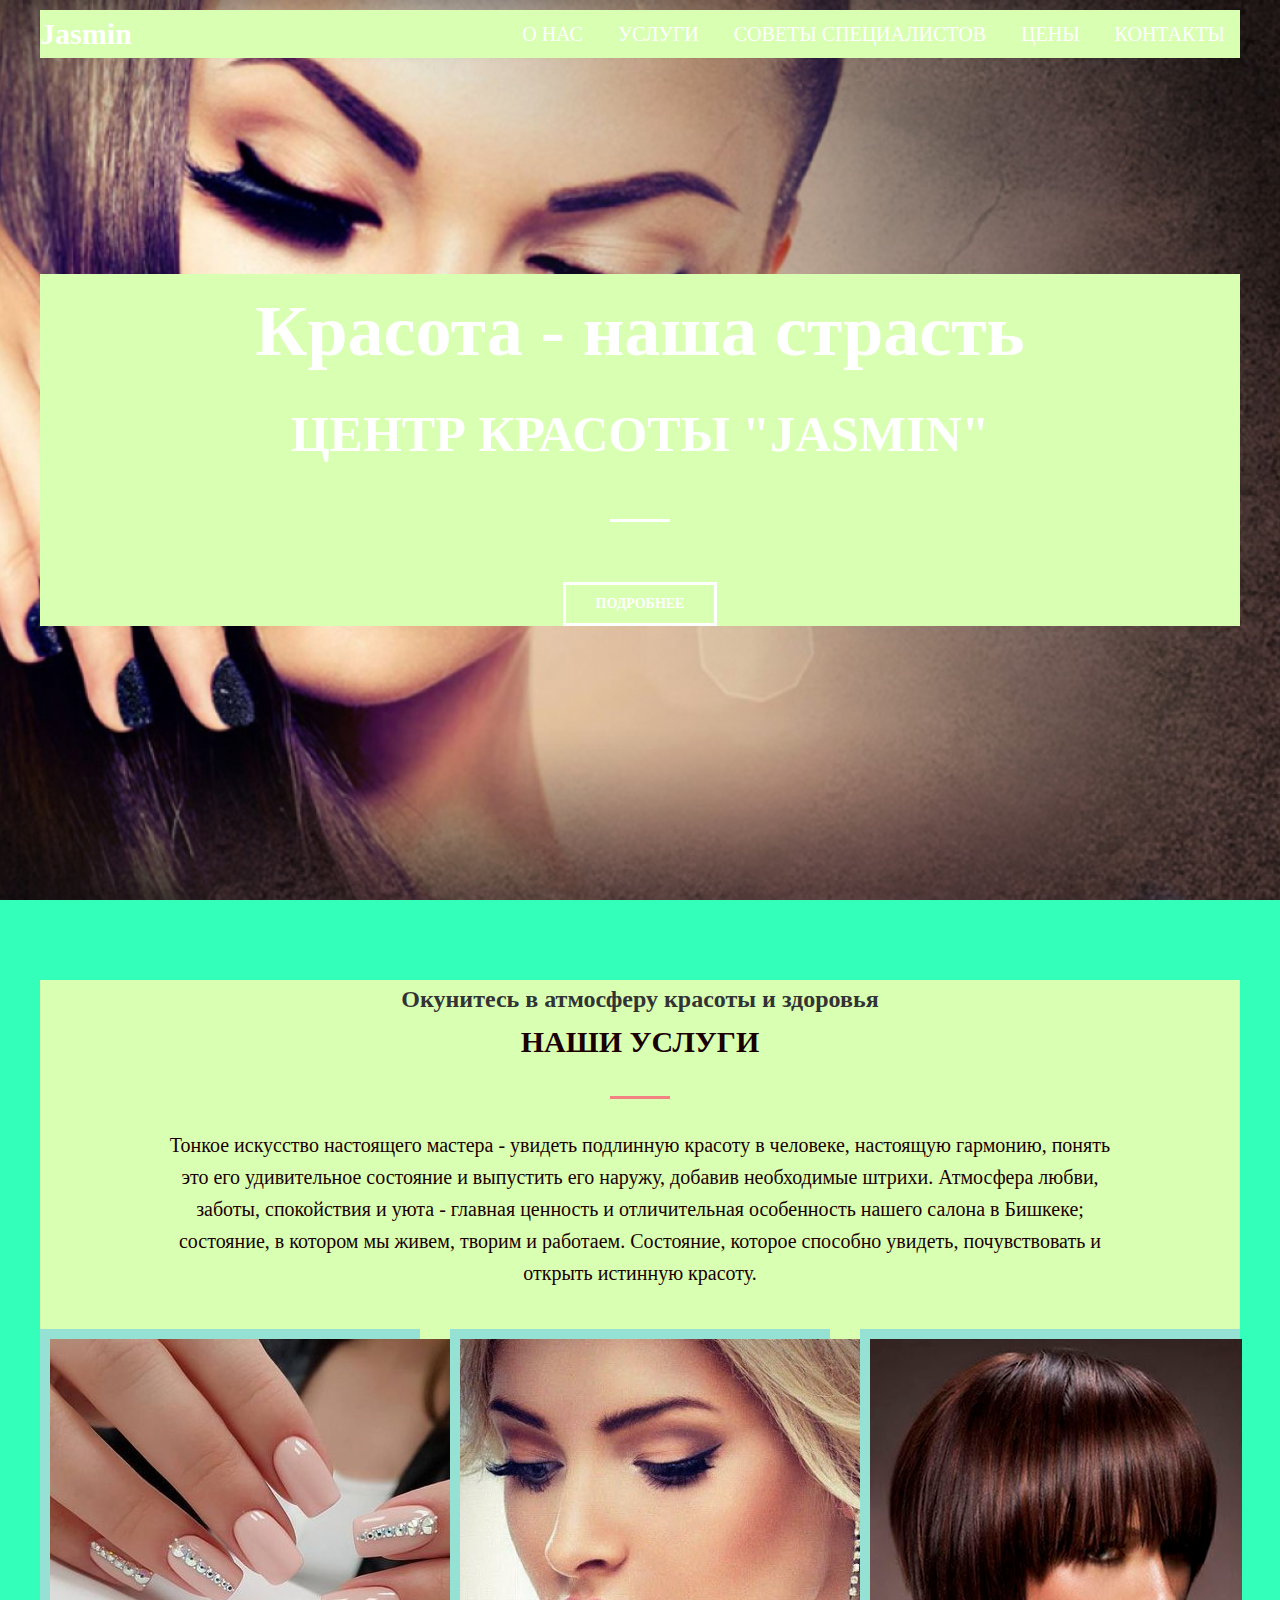
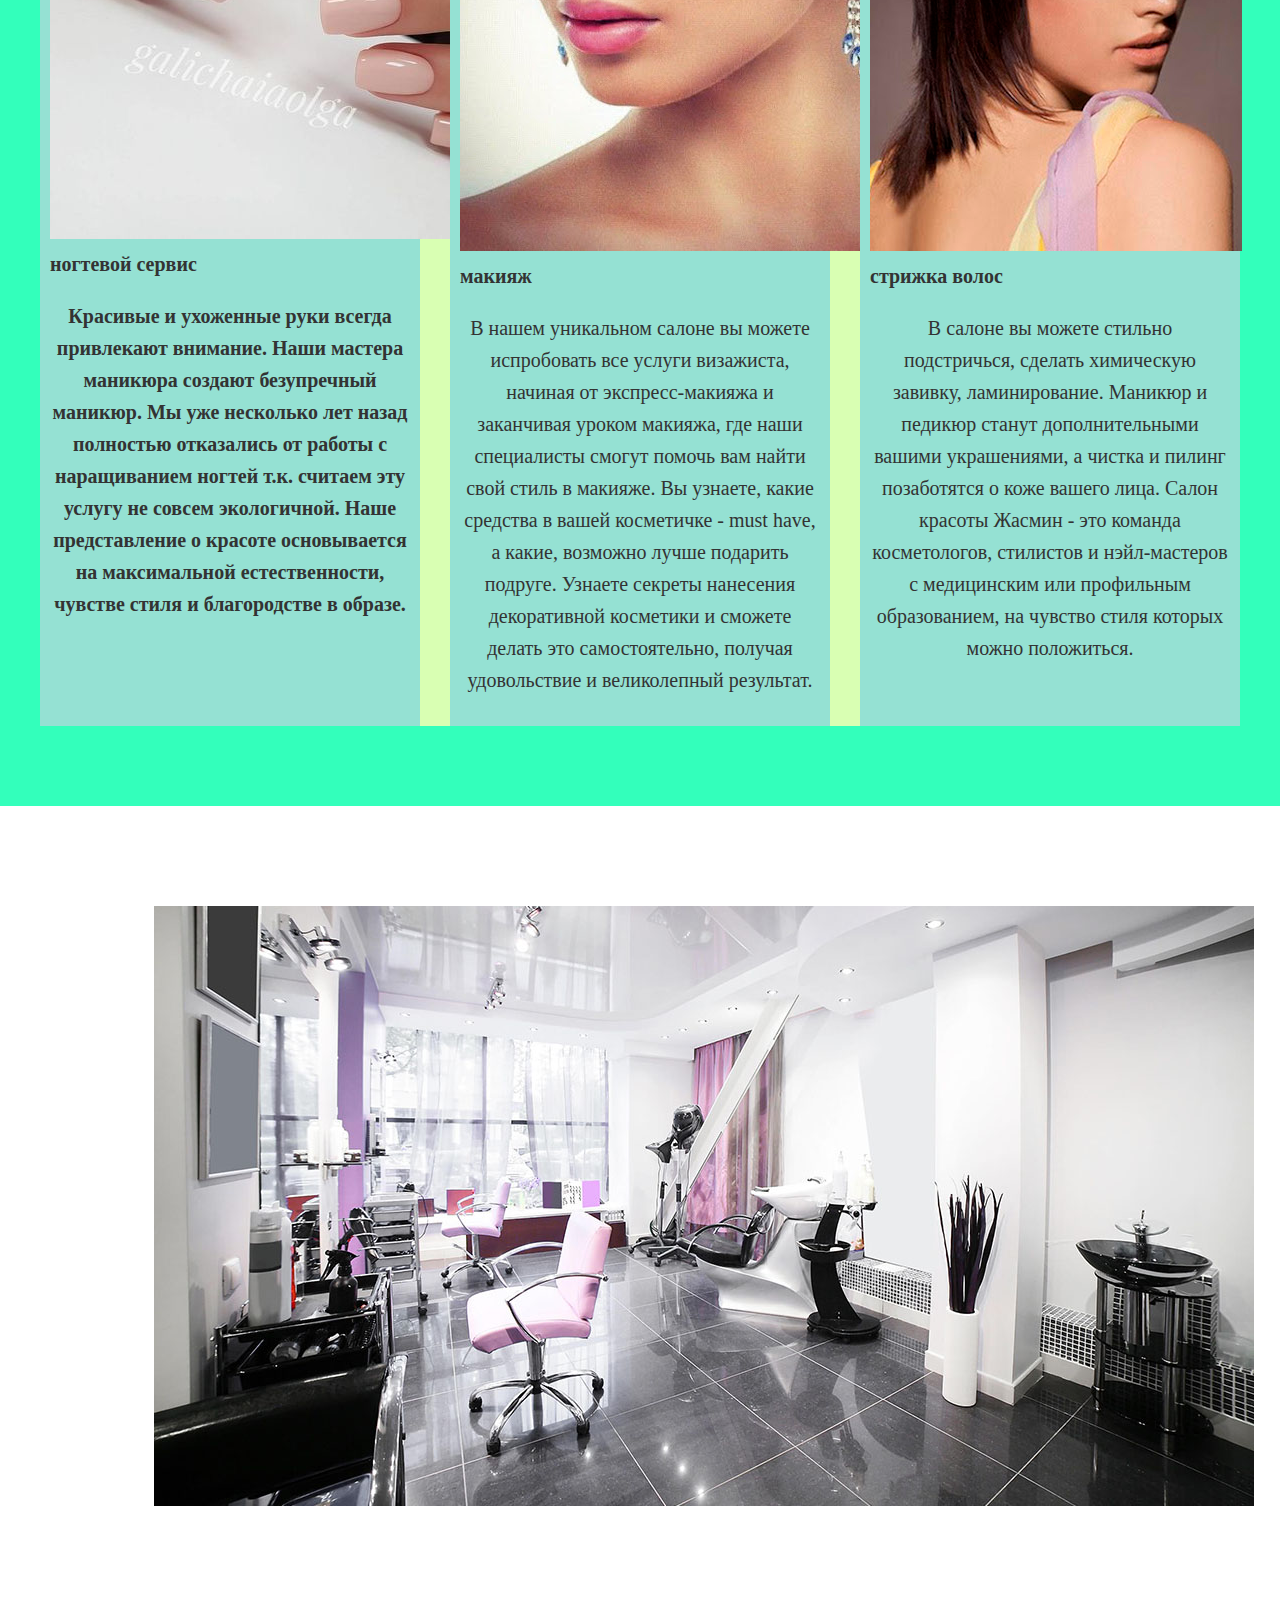
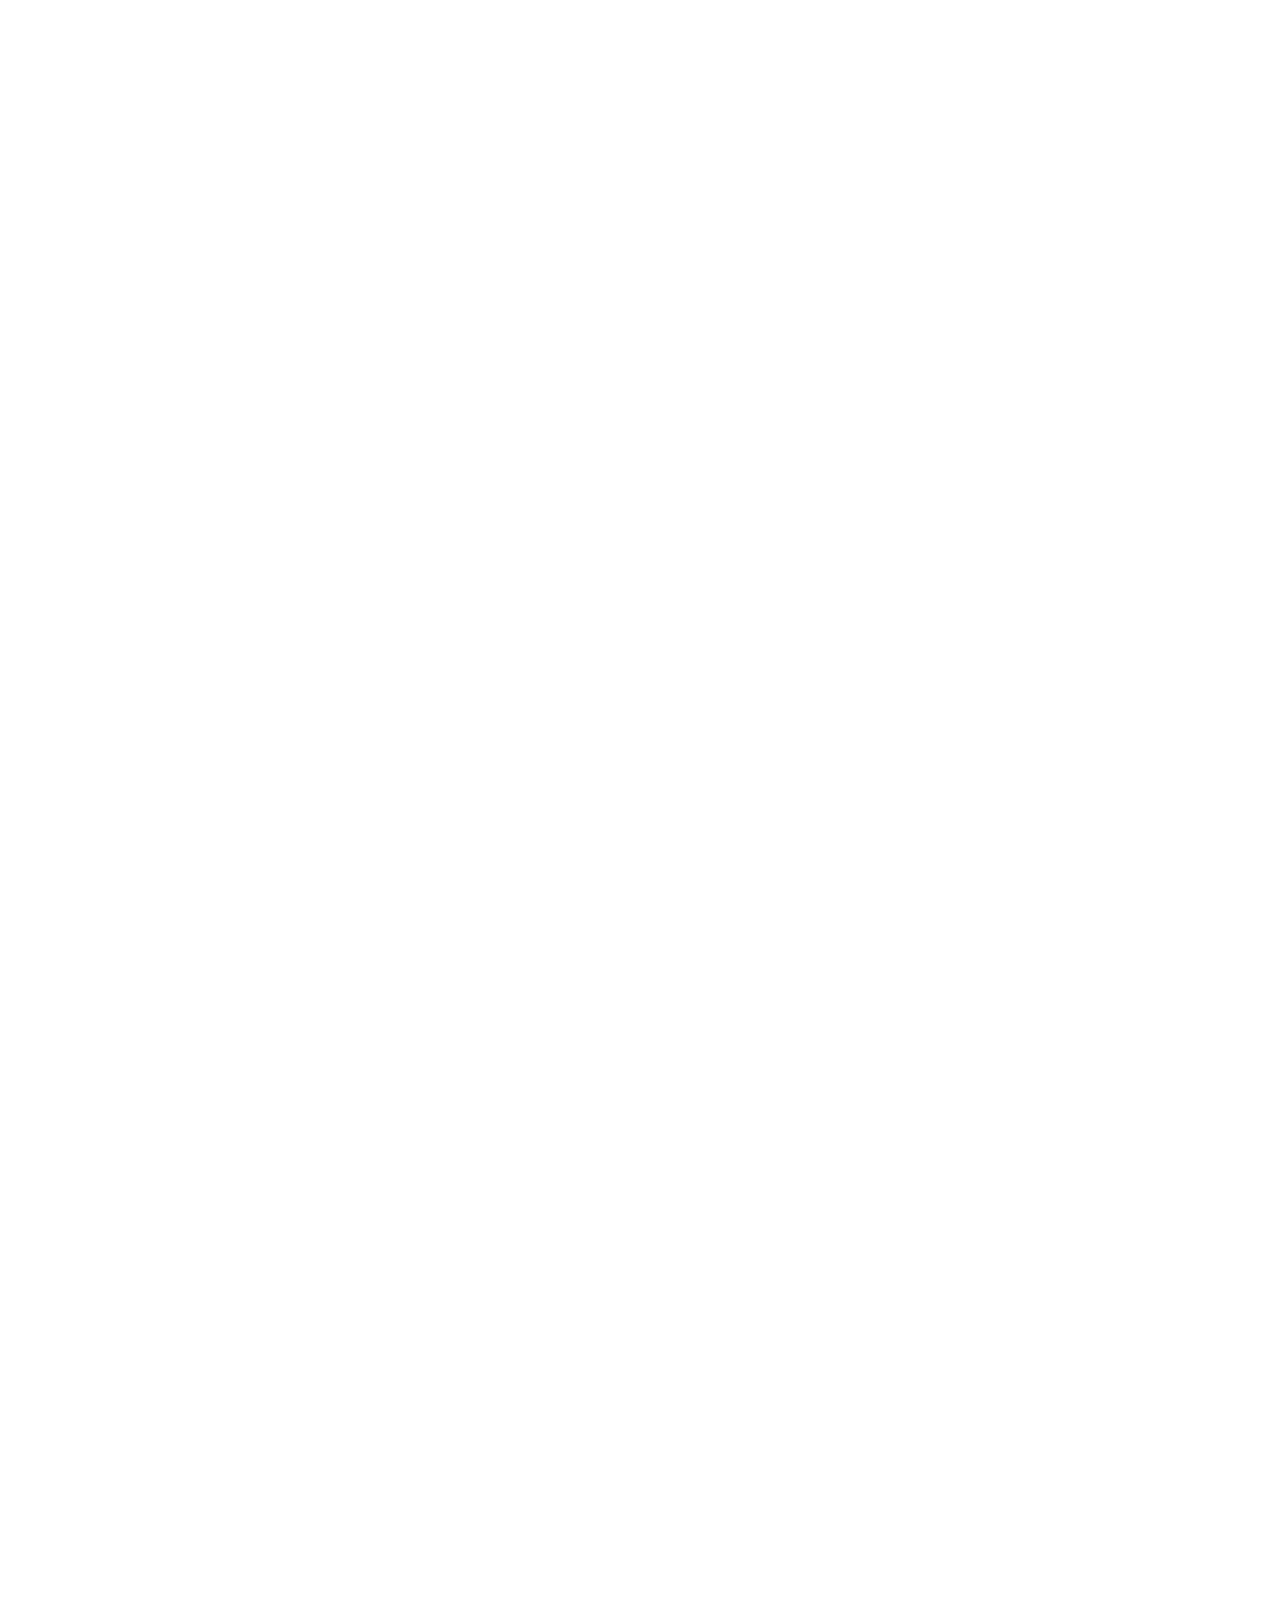
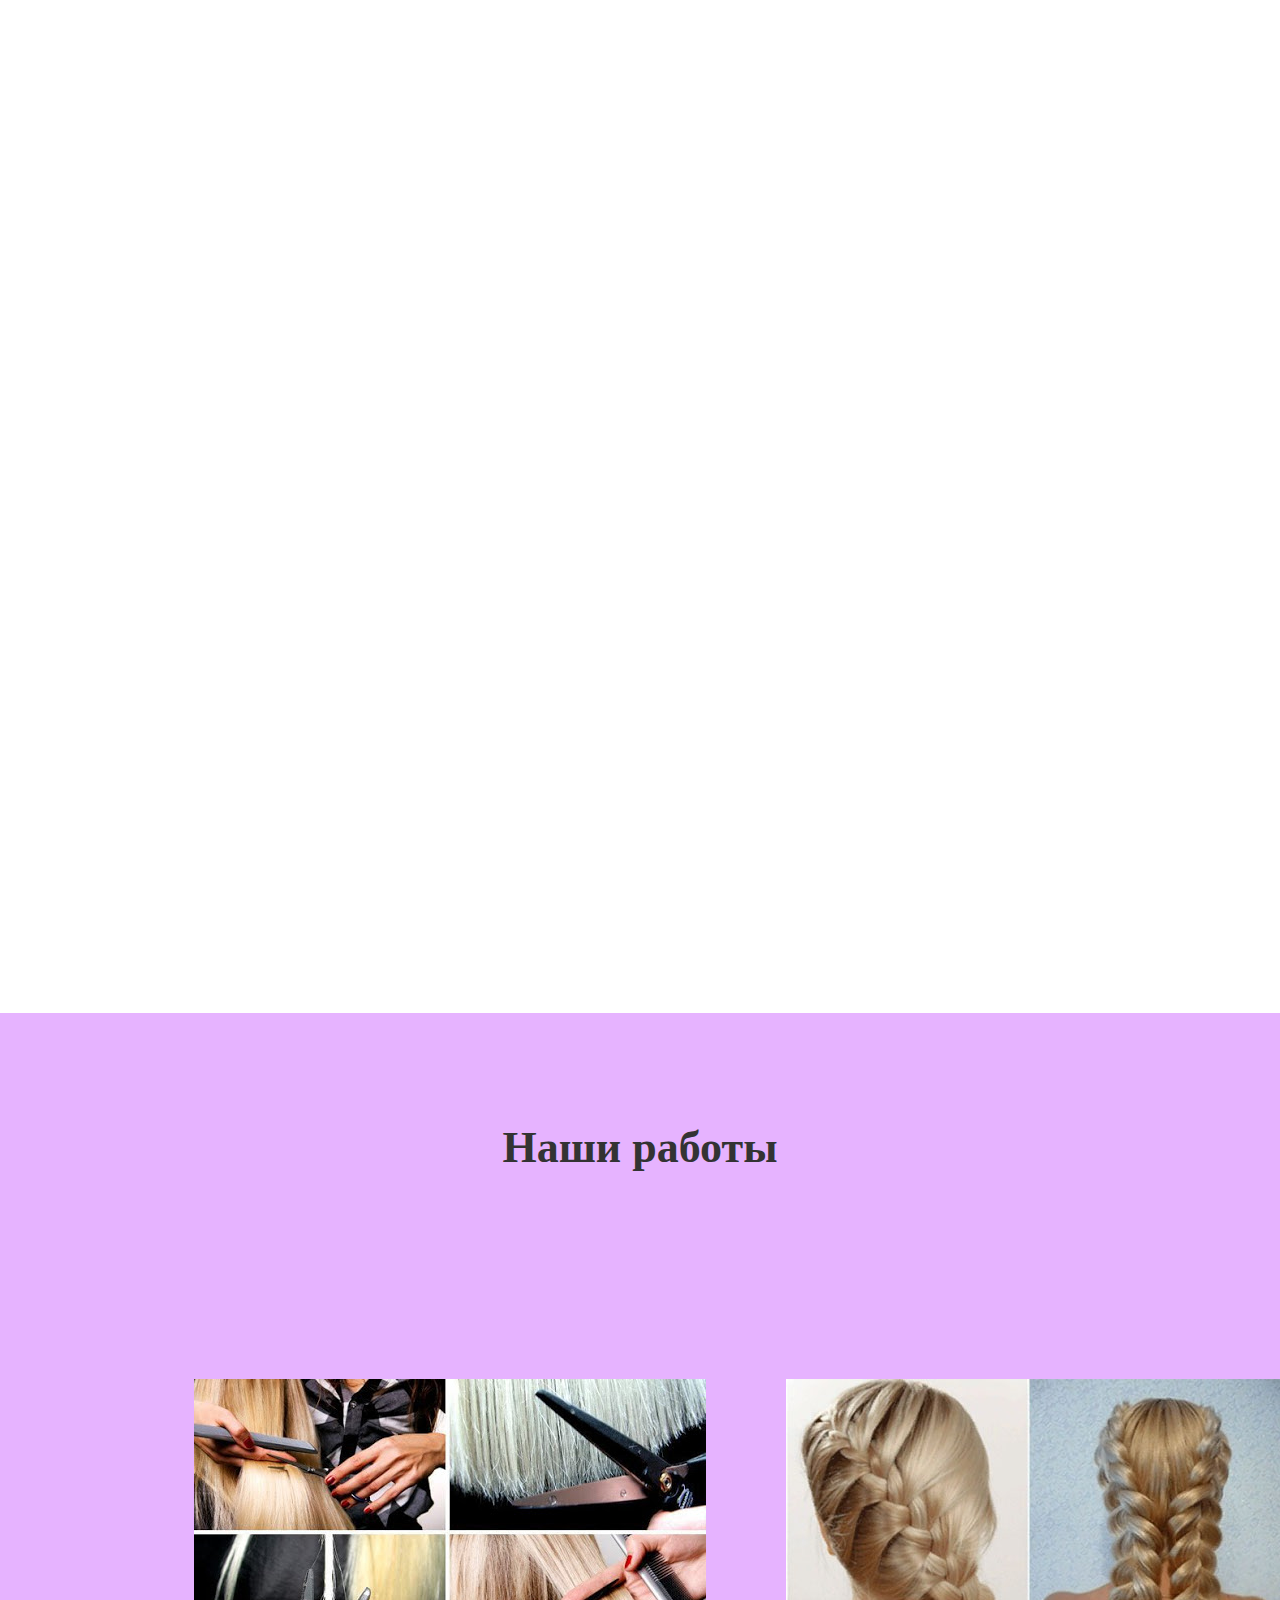
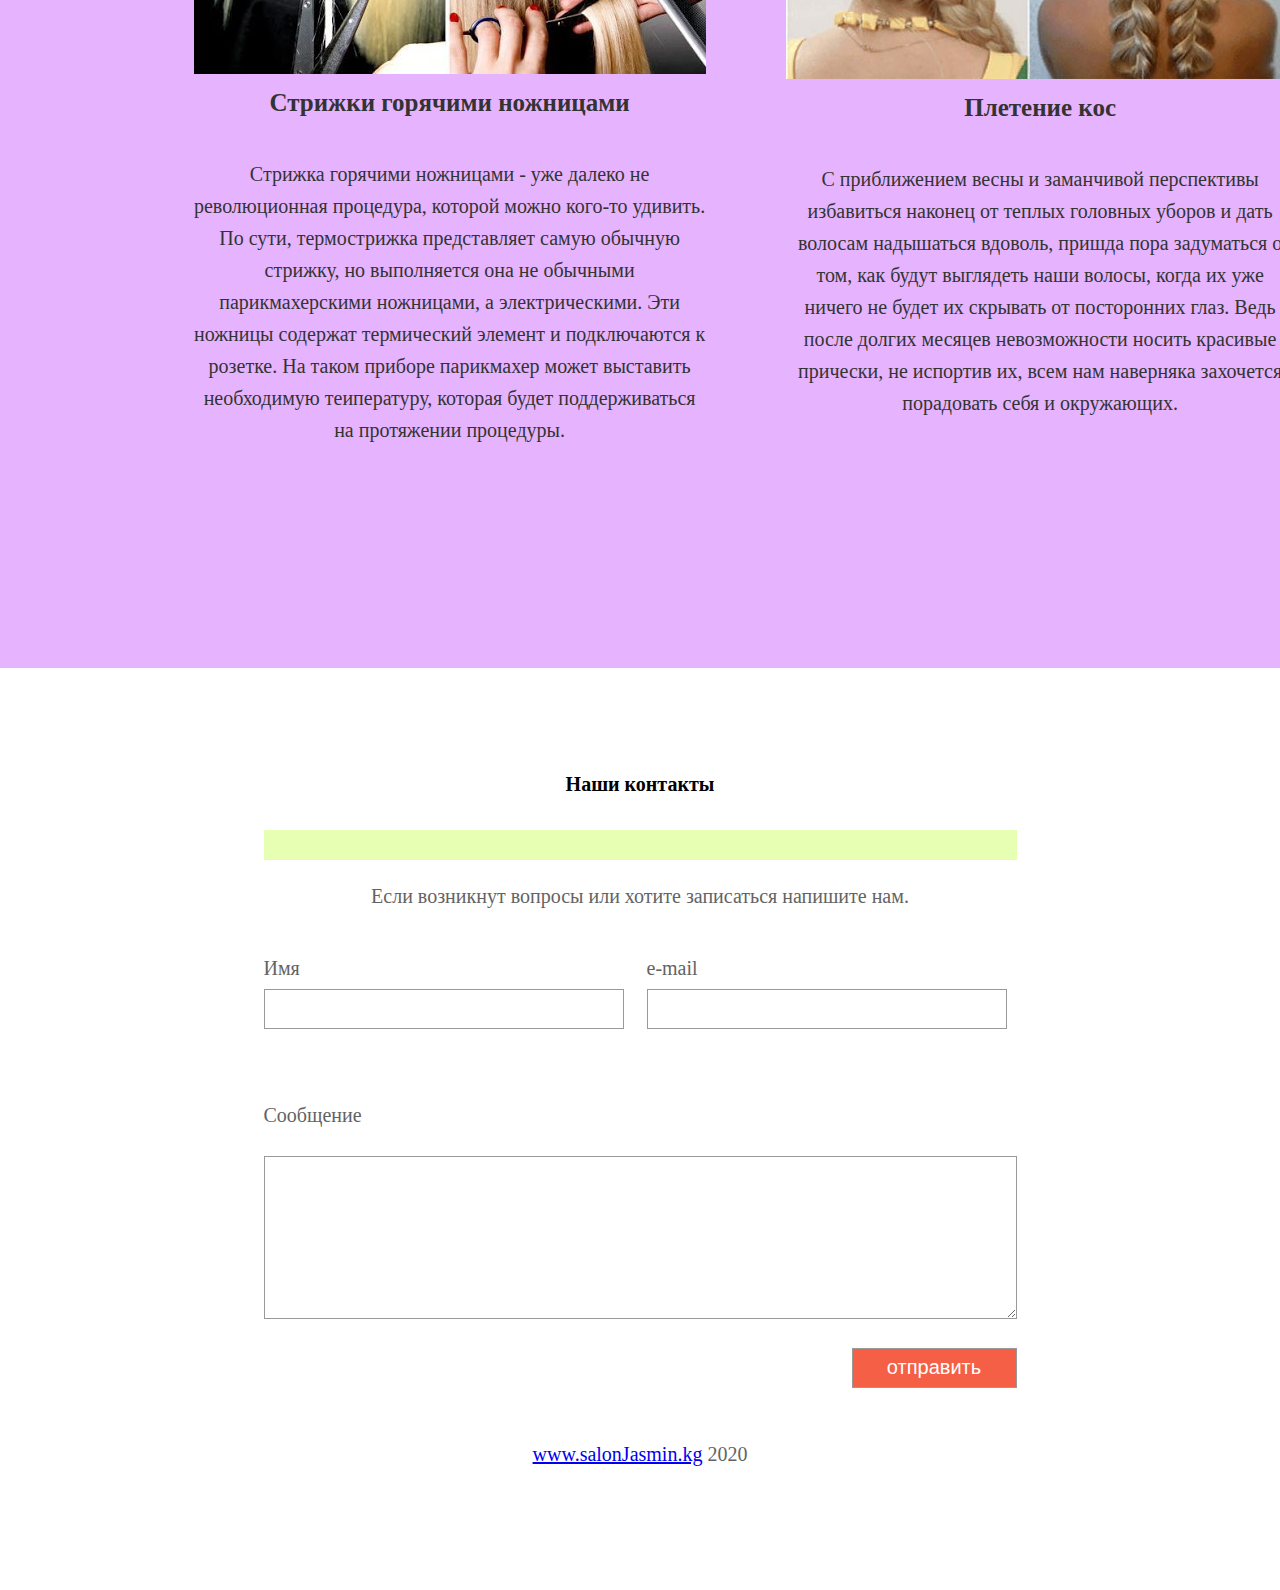
<file: project1/index.html>
<!DOCTYPE html>
<html lang="ru">
<head>
	<meta charset="utf-8">
	<title>Студия красоты Жасмин</title>
	<link rel="stylesheet" type="text/css" href="css/style.css">
	<link href="https://fonts.googleapis.com/css?family=Caveat|Lobster|Permanent+Marker&display=swap&subset=cyrillic-ext" rel="stylesheet">
	<link href="https://fonts.googleapis.com/css?family=Caveat|Dancing+Script|Lobster|Montserrat|Permanent+Marker&display=swap&subset=cyrillic-ext" rel="stylesheet">
</head>
<body>
	<header class="header">
		<div class="container">
			<div class="header_inner">
				<div class="header_logo">Jasmin</div>
				<nav class="nav">
					<a class="nav_link" href="services.html">о нас</a>
					<a class="nav_link" href="flower.html">услуги</a>
					<a class="nav_link" href="rose.html">советы специалистов</a>
					<a class="nav_link" href="rock.html">цены</a>
					<a class="nav_link" href="index.html">контакты</a>
				</nav>
			</div>
		</div>
	</header>
		
		</div>	
		<div class="intro">
			<div class="container">
				<div class="intro_inner">
					<h2 class="intro_suptitle">Красота - наша страсть</h2>
				<h3 class="intro_title">центр красоты "Jasmin"</h3>
				<a class="btn" href="cash.html">Подробнее</a>
				</div>
			</div>
		</div>
		<!-- 2 страница -->
			<section class="section">
				<div class="container">
					<!-- section -->
					<div class="section_header">
						<h3 class="section_suptitle">Окунитесь в атмосферу красоты и здоровья</h3>
						<h2 class="section_title">наши услуги</h2>
						<div class="section_text">
							<p>
								Тонкое искусство настоящего мастера - увидеть подлинную красоту в человеке, 
								настоящую гармонию, понять это его удивительное состояние и выпустить его наружу, 
								добавив необходимые штрихи. Атмосфера любви, заботы, спокойствия и уюта - главная ценность и отличительная особенность нашего салона в Бишкеке; состояние, в котором мы живем, творим и работаем. Состояние, которое способно увидеть, почувствовать и открыть истинную красоту. 
							</p>
						</div>						
					</div>
					<!-- картинки -->
					<div class="about">
					<div class="about_item">
						<div class="about_image">
								<img src="image/french.jpg" alt="ногтевой сервис">
								<h1>ногтевой сервис<h1>
								 <p>
								 	Красивые и ухоженные руки всегда привлекают внимание. 
								 	Наши мастера маникюра создают безупречный маникюр. Мы уже несколько 
								 	лет назад полностью отказались от работы с наращиванием ногтей т.к. 
								 	считаем эту услугу не совсем экологичной. Наше представление о красоте 
								 	основывается на максимальной естественности, чувстве стиля и благородстве в образе.
								 </p>
							</div>
						</div>
						<div class="about_item">
							<div class="about_image">
								<img src="image/makeup.jpg" alt="макияж">
								<h1>макияж</h1>
								<p>
									В нашем уникальном салоне вы можете испробовать все услуги визажиста, начиная от 
									экспресс-макияжа и заканчивая уроком макияжа, где наши специалисты смогут помочь вам 
									найти свой стиль в макияже. Вы узнаете, какие средства в вашей косметичке - must have, 
									а какие, возможно лучше подарить подруге. 
									Узнаете секреты нанесения декоративной косметики и сможете делать это самостоятельно, 
									получая удовольствие и великолепный результат.
								</p>
							</div>
						</div>
						<div class="about_item">
							<div class="about_image">
								<img src="image/strizhka.jpg" alt="стрижка волос">
								<h1>стрижка волос</h1>
								<p>
									В салоне вы можете стильно подстричься, сделать химическую завивку, ламинирование. 
									Маникюр и педикюр станут дополнительными вашими украшениями, а чистка и пилинг 
									позаботятся о коже вашего лица. Салон красоты Жасмин - это команда косметологов, 
									стилистов и нэйл-мастеров с медицинским или профильным образованием, на чувство стиля 
									которых можно положиться. 
								</p>
							</div>
						</div>
				</div>
			</section>
			<section>
				<div class="wrapper">
					<div class="main_about">
						<div class="about_left">
							<img src="image/salon2.png" alt="Студия салона красоты">
						</div>
						<div class="about_right">
							<h1>Студия красоты Jasmin</h1>
							<p>
								Вы никогда не задумывались, почему красота и изысканность 
								нередко ассоциируется именно с Францией, ее жителями и их 
								обычаями? Наверно, потому, что они все делают с любовью, 
								даже казалось бы, совершенно обыденные вещи, такие как 
								выбор продуктов к ужину, размещение новой картины в интерьере. 
								А как французы трепетно следят за собой, своей внешностью! 
								С некоторыми секретами красоты и подходом к заботе о себе 
								вы можете познакомиться в студии красоты Jasmin.
								Здесь в центре внимания специалистов - индивидуальная работа 
								с каждым клиентом. Вас встретят радушные, профессиональные 
								сотрудники, которые представят меню современных программ для 
								молодости и здоровья, порекомендуют профессиональные аппаратные 
								и косметологические процедуры. 
								Намечается утренняя деловая встреча или вечер в ресторане, 
								а времени на подготовку практически не осталось? Мастера Jasmin 
								помогут вам приобрести желаемый образ практически в любое время суток 
								Специалисты постоянно следят за новинками бьюти-индустрии и знают 
								толк в любой работе. Посетите броу-бар, где приведут в порядок 
								ваши брови и ресницы, придумайте себе модный и современный маникюр 
								и рискните сделать временную татуировку - классическую, флеш 
								(рисунок имитирующий металл) или глиттер. Вам останется только 
								расслабиться и немного подождать сногшибательного результата!   
							</p>
						</div>
					</div>
				</div>
				<div class="main_team">
					<div class="wrapper">
							<h1>Наши работы</h1>
							<div class="team_cards">
								<div class="card">
									<div class="heading"></div>
									<img src="image/unnamed2.jpg" alt="стрижка горячими ножницами">
									<h4 class="name">Стрижки горячими ножницами</h4>
									<p class="position"></p>
									<p class="about_position">Стрижка горячими ножницами - уже далеко 
									не революционная процедура, которой можно кого-то удивить. 
									По сути, термострижка представляет самую обычную стрижку, но 
									выполняется она не обычными парикмахерскими ножницами, а 
									электрическими. Эти ножницы содержат термический элемент и 
									подключаются к розетке. На таком приборе парикмахер может 
									выставить необходимую теипературу, которая будет поддерживаться 
									на протяжении процедуры.</p>
								</div>
								<div class="card">
									<div class="heading"></div>
										<img src="image/kosichki.jpg" alt="плетение кос">
									<h4 class="name">Плетение кос</h4>
									<p class="position"></p>
									<p class="about_position">С приближением весны и заманчивой 
									перспективы избавиться наконец от теплых головных уборов и 
									дать волосам надышаться вдоволь, пришда пора задуматься о том, 
									как будут выглядеть наши волосы, когда их уже ничего не будет 
									их скрывать от посторонних глаз. Ведь после долгих месяцев 
									невозможности носить красивые прически, не испортив их, всем 
									нам наверняка захочется порадовать себя и окружающих.</p>
								</div>
								<div class="card">
									<div class="heading"></div>
										<img src="image/doma.jpg" alt="детская стрижка">
									<h4 class="name">Детские стрижки</h4>
									<p class="position"></p>
									<p class="about_position">Выбирая разные варианты для маленьких 
									мужчин, родители могут прийдти в замешательство. Сегодня есть 
									много разных идей по созданию необычной и интересной детской 
									стрижки. Для ребенка подбирается несколько альтернативных 
									причесок. Сегодня есть много разных вариантов детских причесок 
									для посещения школы, спортивных секции и торжественных 
									мероприятии. </p>
								</div>
								<div class="card">
									<div class="heading"></div>
										<img src="image/men.jpg" alt="мужские стрижки">
									<h4 class="name">Мужские стрижки</h4>
									<p class="position"></p>
									<p class="about_position">Интернет пестрит обзорами модных 
									причесок для девушек различных возрастных групп. Но ведь мода 
									распространяется на оба пола. Тем более у мужчин все гораздо 
									проще - в течение года можно следовать любой новой моде, ведь 
									если что-то не так или надоело - так легко подстричь или быстро 
									отрастить.</p>
								</div>
							</div>
					</div>
				</div>
			<!-- contacts -->
			<section class="contact_form">
				<div class="contact_wrapper">
					<h1>Наши контакты</h1>
					<div class="line"></div>
				<P>Если возникнут вопросы или хотите записаться напишите нам.</P>
					<form action="#" name="newform" method="post">
						<div class="form_inputs">
							<p>Имя<span class="red"></span><input type="text"></p>

							<p>e-mail<span class="red"></span><input type="text"></p>
						</div>
						<p>Сообщение<span class="red"></span></p>

						<textarea name="text"></textarea>
						<div class="button_block">
							<input type="submit" value="отправить">
						</div>
					</form>
					<p><a href="#">www.salonJasmin.kg</a> 2020</p>
				</div>
</body>
</html>
</file>
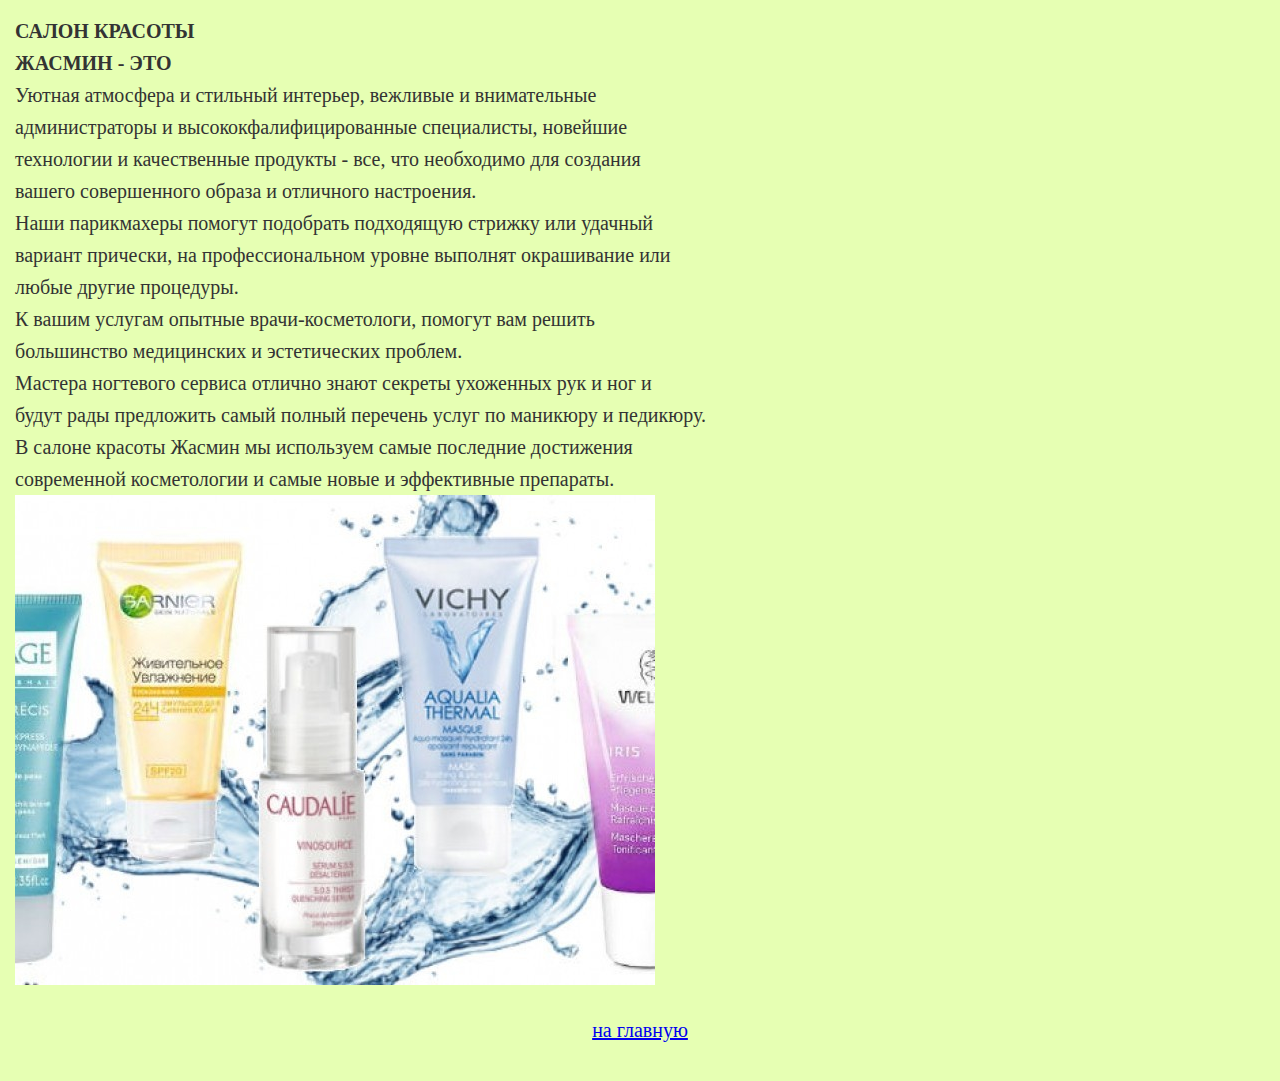
<file: project1/cash.html>
<!DOCTYPE html>
<html lang="ru">
<head><meta charset="utf-8">
	<title>Студия красоты Жасмин</title>
	<link rel="stylesheet" type="text/css" href="css/style.css">
</head>
<body>
	<main>
		<div class="line">
			<div class="one">
					<h1>САЛОН КРАСОТЫ<br>
					ЖАСМИН - ЭТО</h1>
					Уютная атмосфера и стильный интерьер, вежливые и внимательные<br>
					администраторы и высококфалифицированные специалисты, новейшие <br>
					технологии и качественные продукты - все, что необходимо для создания<br>
					вашего совершенного образа и отличного настроения.<br> 
					Наши парикмахеры помогут подобрать подходящую стрижку или удачный<br>
					вариант прически, на профессиональном уровне выполнят окрашивание или<br>
					любые другие процедуры.<br>
					К вашим услугам опытные врачи-косметологи, помогут вам решить<br>
					большинство медицинских и эстетических проблем.<br>
					Мастера ногтевого сервиса отлично знают секреты ухоженных рук и ног и<br>
					будут рады предложить самый полный перечень услуг по маникюру и педикюру.<br>
					В салоне красоты Жасмин мы используем самые последние достижения<br>
					современной косметологии и самые новые и эффективные препараты.
				</div>
				<div>
				<div class="type">
					<div class="block">
						<img src="image/kosmetics.png" alt="фото косметических средств vichy">
					</div>
				</div>
				<p><a href="index.html">на главную</a></p>
			</div>
		</div>
	</main>
</body>
</html>
</file>
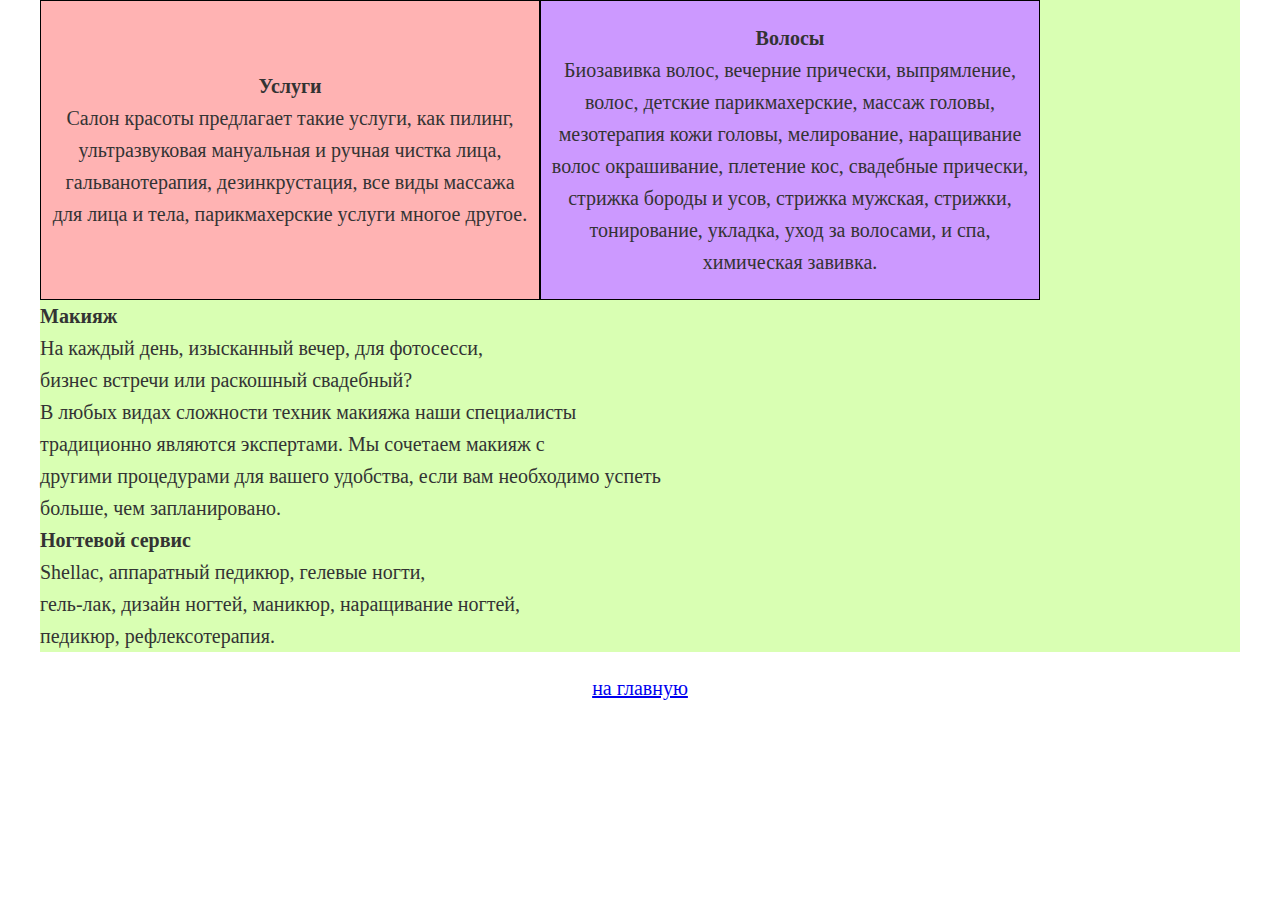
<file: project1/flower.html>
<!DOCTYPE html>
<html lang="ru">
<head>
	<meta charset="utf-8">
	<title>Студия красоты Жасмин</title>
	<link rel="stylesheet" type="text/css" href="css/style.css">
</head>
<bod>
	<main>
		<div class="container">
		<div class="content">
			<div class="top-nav">
				<h1>Услуги</h1>
				Салон красоты предлагает такие услуги, как пилинг,<br> 
				ультразвуковая мануальная и ручная чистка лица,<br> 
				гальванотерапия, дезинкрустация, все виды массажа<br>
				для лица и тела, парикмахерские услуги многое другое.<br>
			</div>
			<div class="border">
				<h3>Волосы</h3>
				Биозавивка волос, вечерние прически, выпрямление,<br>
				волос, детские парикмахерские, массаж головы,<br>
				мезотерапия кожи головы, мелирование, наращивание<br>
				волос окрашивание, плетение кос, свадебные прически,<br>
				стрижка бороды и усов, стрижка мужская, стрижки,<br>
				тонирование, укладка, уход за волосами, и спа,<br>
				химическая завивка.
			</div>
			<div class="circle">
				<h3>Макияж</h3>
				На каждый день, изысканный вечер, для фотосесси,<br>
				бизнес встречи или раскошный свадебный?<br>
				В любых видах сложности техник макияжа наши специалисты<br>
				традиционно являются экспертами. Мы сочетаем макияж с <br>
				другими процедурами для вашего удобства, если вам необходимо успеть<br>
				больше, чем запланировано.
			</div>
			<div class="arrow">
				<h3>Ногтевой сервис</h3>
				Shellac, аппаратный педикюр, гелевые ногти,<br>
				гель-лак, дизайн ногтей, маникюр, наращивание ногтей,<br>
				педикюр, рефлексотерапия.
			</div>
		</div>
	</div>
		<p><a href="index.html">на главную</a></p>
	</main>
</body>
</html>
</file>
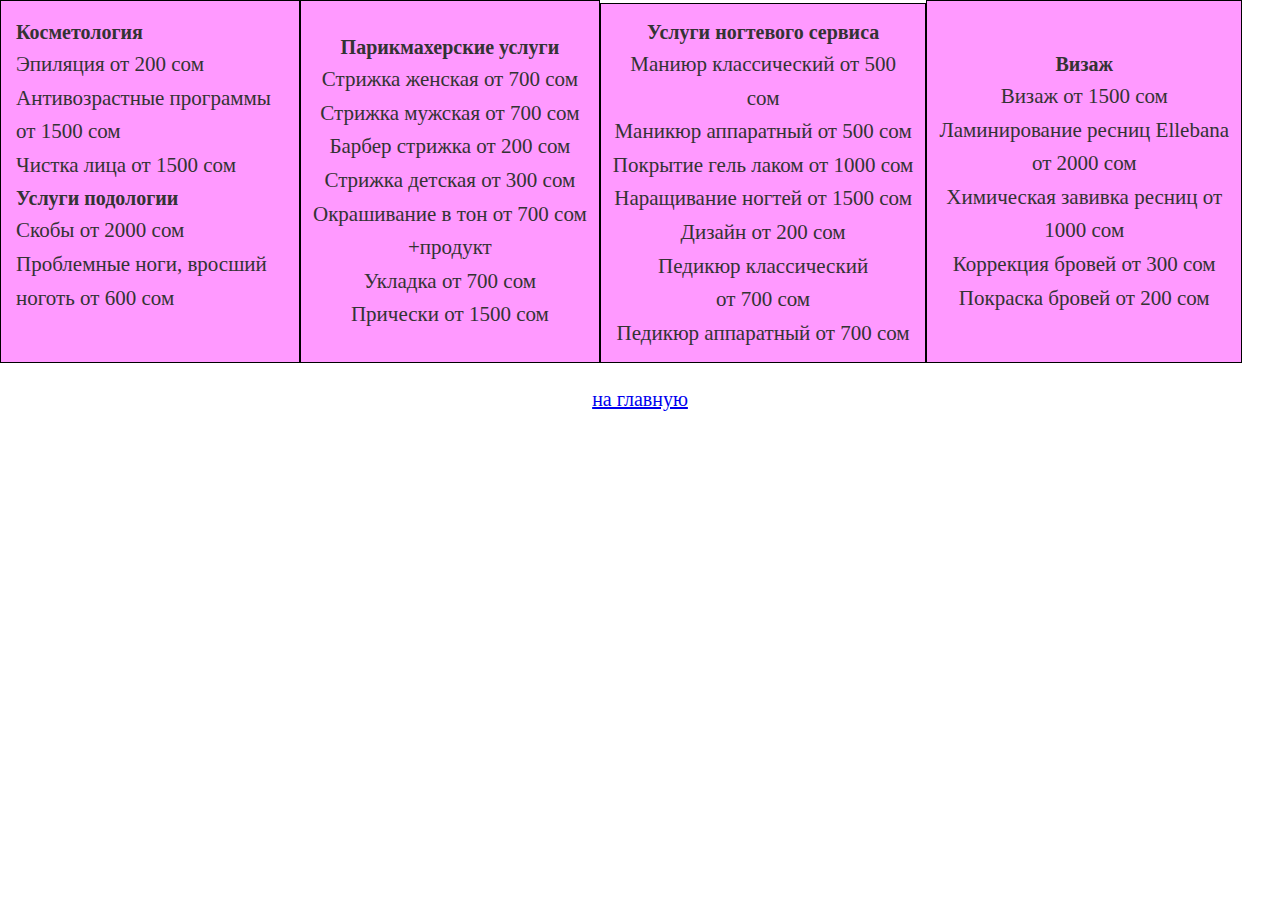
<file: project1/rock.html>
<!DOCTYPE html>
<html lang="ru">
<head>
	<meta charset="utf-8">
	<link rel="stylesheet" type="text/css" href="css/style.css">
	<title>Студия красоты Жасмин</title>
</head>
<body>
	<main>
		<div class="tableConteiner">
			<div class="tableRow">
				<div class="main">
					<h1>Косметология</h1>
					Эпиляция от 200 сом<br>
					Антивозрастные программы<br>
					от 1500 сом<br>
					Чистка лица от 1500 сом
					<h1>Услуги подологии</h1>
					Скобы от 2000 сом<br>
					Проблемные ноги, вросший<br>
					ноготь от 600 сом
				</div>
				<div class="title">
					<h1>Парикмахерские услуги</h1>
					Стрижка женская от 700 сом<br>
					Стрижка мужская от 700 сом<br>
					Барбер стрижка от 200 сом<br>
					Стрижка детская от 300 сом<br>
					Окрашивание в тон от 700 сом<br>
					+продукт<br>
					Укладка от 700 сом<br>
					Прически от 1500 сом
				</div>
				<div class="team">
					<h1>Услуги ногтевого сервиса</h1>
					Маниюр классический от 500<br>
					сом<br>
					Маникюр аппаратный от 500 сом<br>
					Покрытие гель лаком от 1000 сом<br>
					Наращивание ногтей от 1500 сом<br>
					Дизайн от 200 сом<br>
					Педикюр классический<br>
					от 700 сом<br>
					Педикюр аппаратный от 700 сом
				</div>
				<div class="top_main">
					<h1>Визаж</h1>
					Визаж от 1500 сом<br>
					Ламинирование ресниц Ellebana<br>
					от 2000 сом<br>
					Химическая завивка ресниц от<br>
					1000 сом<br>
					Коррекция бровей от 300 сом<br>
					Покраска бровей от 200 сом
				</div>
			</div>
			<p><a href="index.html">на главную</a></p>
		</div>
	</main>
</body>
</html>
</file>
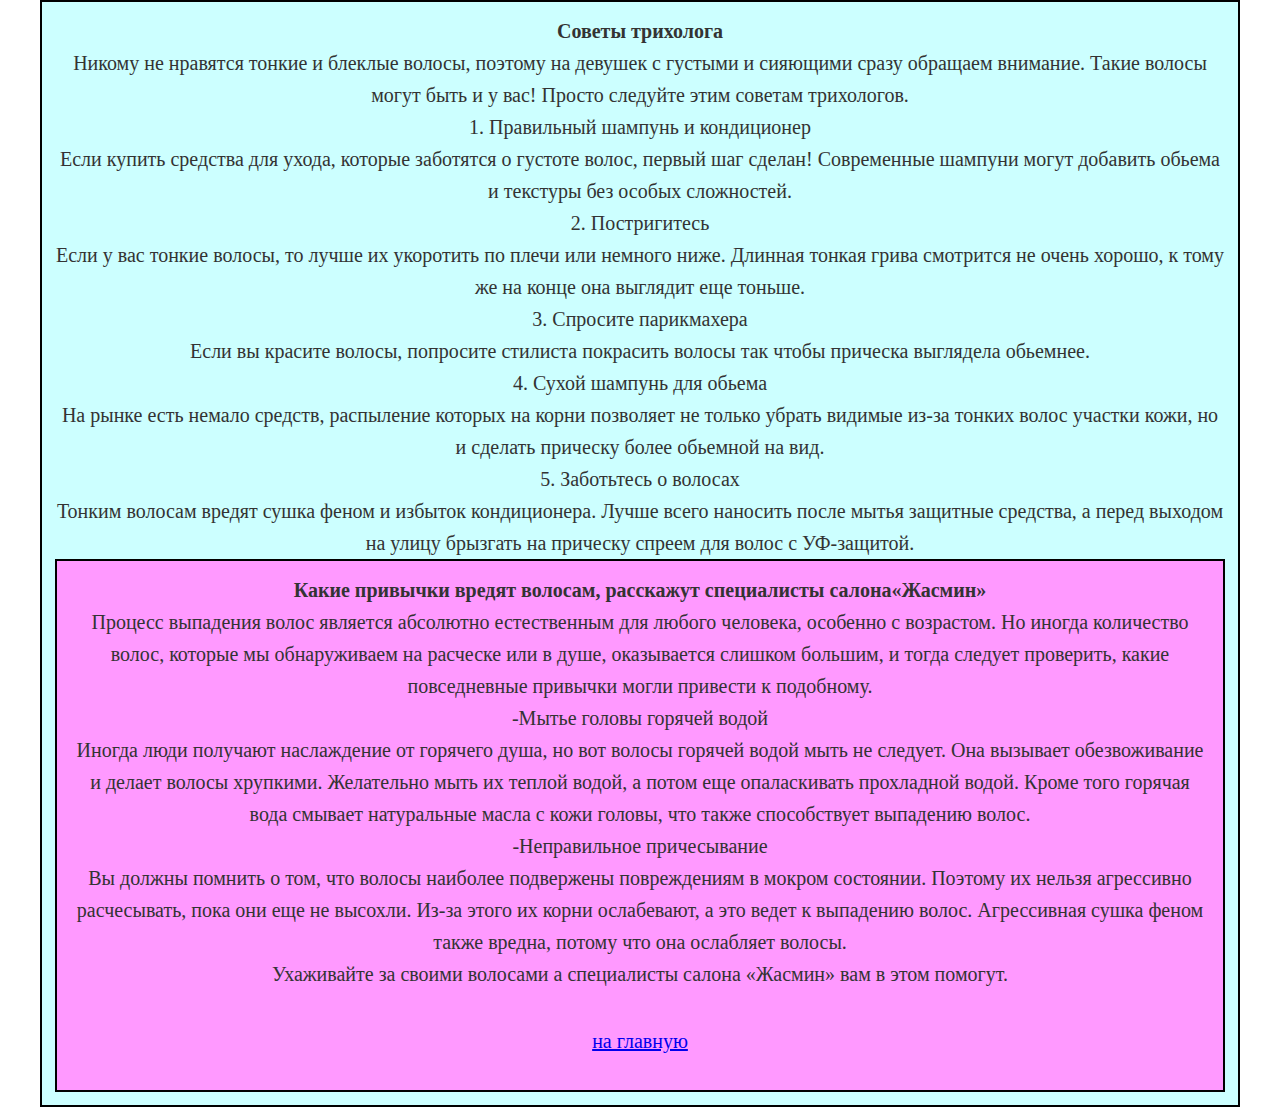
<file: project1/rose.html>
<!DOCTYPE html>
<html lang="ru">
<head>
	<meta charset="utf-8">
	<title>Салон Жасмин</title>
	<link rel="stylesheet" type="text/css" href="css/style.css">
	<link rel="stylesheet" type="text/css" href="//fonts.googleapis.com/css?family=Open+Sans">
</head>
<body>
	<main>
		<div class="container">
			<div class="advantages">
				<div class="main-text">
				<h1>Советы трихолога</h1>
				Никому не нравятся тонкие и блеклые волосы, поэтому на девушек с густыми и сияющими 
				сразу обращаем внимание. Такие волосы могут быть и у вас! 
				Просто следуйте этим советам трихологов. <br>
				1. Правильный шампунь и кондиционер <br> 
				Если купить средства для ухода, которые заботятся о густоте волос, 
				первый шаг сделан! Современные шампуни могут добавить обьема и текстуры 
				без особых сложностей.<br>
				2. Постригитесь<br>
				Если у вас тонкие волосы, то лучше их укоротить по плечи или немного ниже. 
				Длинная тонкая грива смотрится не очень хорошо, к тому же на конце она 
				выглядит еще тоньше.<br>
				3. Спросите парикмахера<br>
				Если вы красите волосы, попросите стилиста покрасить волосы так чтобы прическа 
				выглядела обьемнее.<br>
				4. Сухой шампунь для обьема<br>
				На рынке есть немало средств, распыление которых на корни позволяет не только 
				убрать видимые из-за тонких волос участки кожи, но и сделать прическу более 
				обьемной на вид.<br>
				5. Заботьтесь о волосах<br>
				Тонким волосам вредят сушка феном и избыток кондиционера. 
				Лучше всего наносить после мытья защитные средства, а перед выходом на улицу 
				брызгать на прическу спреем для волос с УФ-защитой.
				</div>
				<div class="about">
					<div class="responsive">
						<div class="position">
							<h1>Какие привычки вредят волосам, расскажут специалисты салона<q>Жасмин</q></h1>
							Процесс выпадения волос является абсолютно естественным для любого человека, 
							особенно с возрастом. Но иногда количество волос, которые мы обнаруживаем на 
							расческе или в душе, оказывается слишком большим, и тогда следует проверить, 
							какие повседневные привычки могли привести к подобному.<br>
							-Мытье головы горячей водой<br>
							Иногда люди получают наслаждение от горячего душа, но вот волосы горячей водой 
							мыть не следует. Она вызывает обезвоживание и делает волосы хрупкими. Желательно 
							мыть их теплой водой, а потом еще опаласкивать прохладной водой. Кроме того 
							горячая вода смывает натуральные масла с кожи головы, что также способствует 
							выпадению волос.<br>
							-Неправильное причесывание<br>
							Вы должны помнить о том, что волосы наиболее подвержены  повреждениям 
							в мокром состоянии. Поэтому их нельзя агрессивно расчесывать, пока они 
							еще не высохли. Из-за этого их корни ослабевают, а это ведет к выпадению волос.
							Агрессивная сушка феном также вредна, потому что она ослабляет волосы.<br>
							Ухаживайте за своими волосами а специалисты салона <q>Жасмин</q> вам в этом 
							помогут. 
						</div>
						<p><a href="index.html">на главную</a></p>
					</div>
				</div>
			</div>
		</div>
	</main>
</body>
</html>
</file>
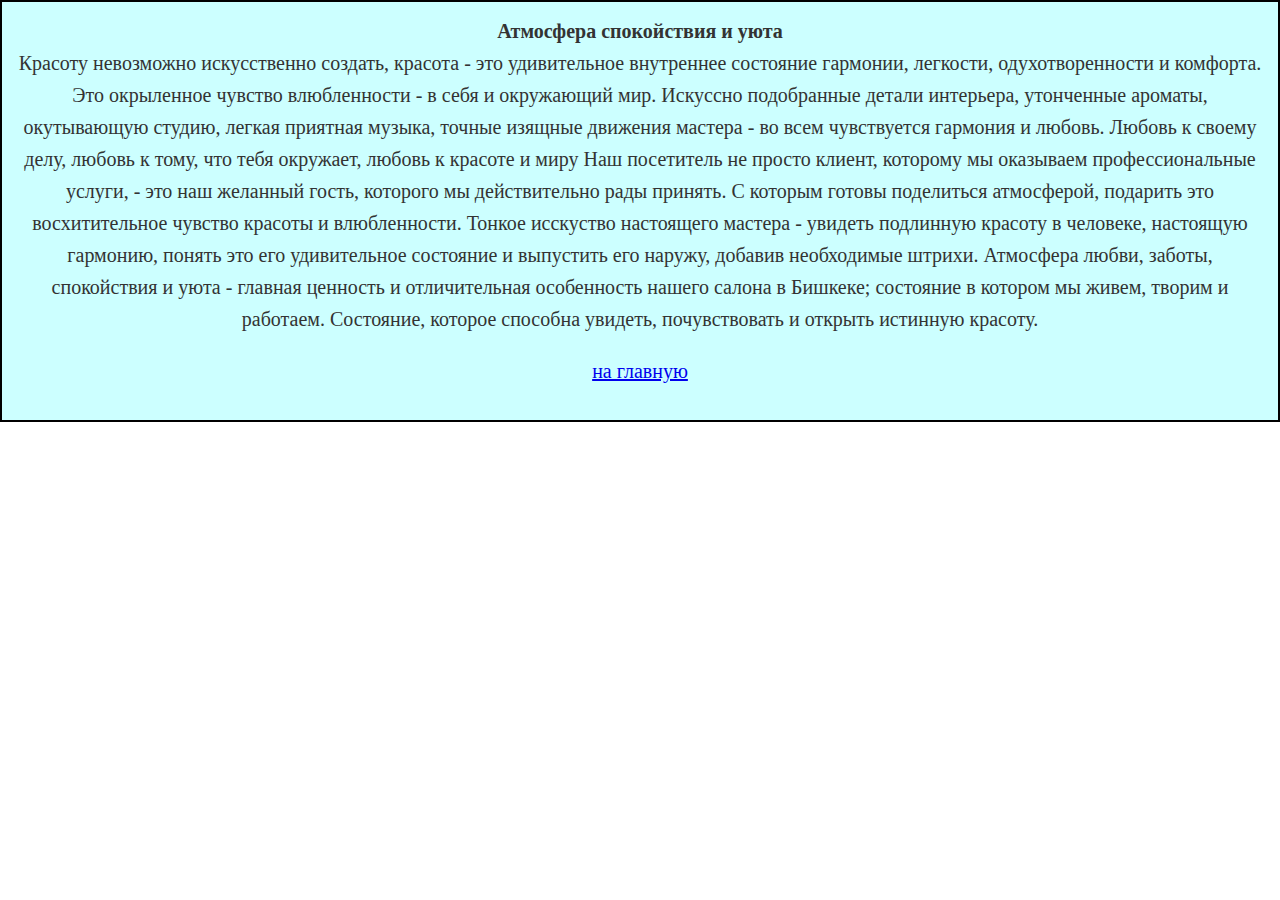
<file: project1/services.html>
<!DOCTYPE html>
<html lang="ru">
<head>
	<meta charset="utf-8">
	<title>Студия красоты Жасмин</title>
	<link rel="stylesheet" type="text/css" href="css/style.css">
</head>
<body>
	<main>
		<div class="advantages">
			<div class="block">
				<h1 class="text">Атмосфера спокойствия и уюта</h1>
				Красоту невозможно искусственно создать, красота - это удивительное 
				внутреннее состояние гармонии, легкости, одухотворенности и комфорта. 
				Это окрыленное чувство влюбленности - в себя и окружающий мир.
				Искуссно подобранные детали интерьера, утонченные ароматы, окутывающую студию, 
				легкая приятная музыка, точные изящные движения мастера - во всем чувствуется 
				гармония и любовь. Любовь к своему делу, любовь к тому, что тебя окружает, любовь к 
				красоте и миру
				Наш посетитель не просто клиент, которому мы оказываем профессиональные услуги, - 
				это наш желанный гость, которого мы действительно рады принять. С которым готовы 
				поделиться атмосферой, подарить это восхитительное чувство красоты и влюбленности.
				Тонкое исскуство настоящего мастера - увидеть подлинную красоту в человеке, настоящую 
				гармонию, понять это его удивительное состояние и выпустить его наружу, добавив необходимые 
				штрихи.
				Атмосфера любви, заботы, спокойствия и уюта - главная ценность и отличительная особенность 
				нашего салона в Бишкеке; состояние в котором мы живем, творим и работаем. Состояние, 
				которое способна увидеть, почувствовать и открыть истинную красоту.
			</div>
			<p><a href="index.html">на главную</a></p>
		</div>
	</main>
</body>
</html>
</file>
<file: project1/css/style.css>
body{
	margin: 0;
	/*font-family: 'Permanent Marker', cursive;*/
	font-size: 20px;
	line-height: 1.6;
	color: #333;
}

*, 
*:before,
*:after{
	box-sizing: border-box;
}

h1,h2,h3,h4,h5,h6 {
	font-size: 20px;
	margin: 0;
}

/*container*/
.container{
	width: 100%;
	max-width: 1200px;
	margin: 0 auto;
}

/*intro*/
.intro{
	display: flex;
	flex-direction: column;
	justify-content: center; 
	width: 100%;
	height: 100vh;
	background: url(../image/23.jpg) center no-repeat;
	background-size: cover;
}

.intro_inner {
	width: 100%;
	max-width: 880px;
	margin: 0 auto;
	text-align: center;
}

.intro_title {
	color: #fff;
	font-size: 50px;
	font-weight: 700;
	text-transform: uppercase;
	line-height: 1;
}

.intro_title:after {
	content: "";
	display: block;
	width: 60px;
	height: 3px;
	background-color: #fff;
	margin: 60px auto;
}

.intro_suptitle {
	margin-bottom: 20px;
	font-family: 'Permanent Marker', cursive;
	font-size: 72px;
	color: #fff;
}

/*header*/
.header{
	width: 100%;
	padding-top: 10px;
	position: absolute;
	top: 0;
	left: 0;
	right: 0;
	z-index: 1000;
}

.header_inner {
	display: flex;
	justify-content: space-between;
	align-items: center;
}


.header_logo{
	font-size: 30px;
	font-weight: 700;
	color: #fff;
}

/*nav*/
.nav{
	font-size: 20px;
	text-transform: uppercase;
}

.nav_link {
	display: inline-block;
	vertical-align: top;
	margin: 0 15px;
	position: relative;
	color: #fff;
	text-decoration: none;
	transition: color .2s linear;
}

.nav_link:avter {
	content: "";
	display: block;
	width: 100%;
	height: 3px;
	background-color: #fce38a;
	position: absolute;
	top: 100%;
	left: 0;
	z-index: 1;
}

.nav_link:hover {
	color: black;

}

.nav_item:hover:after {
	display: block;
}

/*button*/
.btn {
	display: inline-block;
	vertical-align: top;
	padding: 8px 30px;
	border: 3px solid #fff;
	font-size: 14px;
	font-weight: bold;
	color: #fff;
	text-transform: uppercase;
	text-decoration: none;
	transition: background .1s linear;
}

.btn:hover{
	background-color: #fff;
	color: #333;
}

/*section*/
.section {
	padding: 80px 0;
	background-color: #33FFBB;
}

.section_header {
	width: 100%;
	max-width: 950px;
	margin: 0 auto 40px;
	text-align: center;
}

.section_suptitle{
	font-family: 'Trade Winds', cursive;
	font-size: 24px;
	color: #333;
}

.section_title {
	font-size: 30px;
	font-weight: 700;
	color: #1a0000;
	text-transform: uppercase;
}

.section_title:after{
	content: "";
	display: block;
	width: 60px;
	height: 3px;
	margin: 30px auto;
	background-color: #f38181;
}

.section_text {
	font-size: 20px;
	color: #1a0000;
}

/*About*/ 
.about {
	display: flex;
	justify-content: space-between;
}

.about_item {
	width: 380px;
	padding: 10px;
	background-color: #95e1d3;
}

.about_item:hover .about_img{
	transform: translate3d(-10px, -10px, 0;);
}

.about_item:hover .about_img img{
	opacity: .1;
}

.about_img{
	background: linear-gradient to bottom #f38181, #fce38a;
}

/*works*/ 
.works {
	display: flex;
	flex-wrap: wrap;
}

.works_item {
	width: 25%;
	height: 350px;
	position: relative;
}

.works_item:hover .works_content {
	opacity: 1;
}

.works_photo {
	position: absolute;
	top: 0;
	left: 0%;
	z-index: 1;
}

.works_content {
	display: flex;
	flex-direction: column;
	justify-content: center;
	width: 100%;
	height: 100%;
	background-color: rgba(232, 69, 69, 0.9);
	opacity: 0;
	text-align: center;
	position: absolute;
	top: 0;
	left: 0;
	z-index: 2;
	transition: opacity .2s linear;
}

.works_title {
	margin-bottom: 5px;
	font-size: 14px;
	font-weight: 700;
	color: #fff;
	text-transform: uppercase;
}

.works_text {
	font-size: 14px;

}


.wrapper {
	width: 76%;
	margin: 0 auto;
}

section .main_about{
	display: flex;
	padding: 100px 0 100px 0; 
}

.about_right {
	margin-left: 175px;
}

.about_right h1 {
	display: inline-block;
	border-bottom: 3px solid #34ebd2;
	padding-bottom: 20px;
}

.about_right p{
	margin: 30px 0 50px 0;
	color: #000;
}

.main_team{
	background: #e6b3ff;
	text-align: center;
	padding: 100px 0 165px 0;
	color: #333;
}

.main_team h1 {
	font-size: 44px;
	padding-bottom: 30px;
}

.heading{
	width: 125px;
	height: 125px;
	border-radius: 50%;
	margin: 20px auto;
}

.team_cards{
	display: flex;
}

.card{
	margin: 0 40px;
}

.name{
	font-size: 25px;
	margin-bottom: 7px;
}

.position{
	font-size: 20px;
	margin-bottom: 35px;
}

.about_position{
	font-size: 20px;
}


.main_work{
	text-align: center;
	padding: 100px 0 100px 0;
}

.main_work h1{
	margin-bottom: 30px;
}

.main_work p{
	margin-bottom: 175px;
	color: #c6c6c6;
}

.main_work img:hover{
	opacity: 0.9;
}

.contact_form{
	padding: 100px 0 100px 0;
}

.contact_form h1, p{
	text-align: center;
}

.contact_wrapper{
	width: 753px;
	margin: 0 auto;
	color: #636363;
}

.red{
	color: red;
}

.contact_form h1{
	color: #000;
	margin-bottom: 30px;
}

form p{
	text-align: left;
}

.form_inputs{
	display: flex;
}

input{
	width: 360px;
	height: 40px;
	font-size: 20px;
	margin-bottom: 30px;
}

input:first-of-type{
	margin-right: 23px;
}
textarea{
	width: 100%;
	height: 163px;
}

input, textarea{
	border: 1px solid #999;
	margin-top: 5px;
}

.button_block{
	display: flex;
	justify-content: flex-end;
}

input[type=submit]{
	width: 165px;
	height: 40px;
	background: #f45f45;
	color: #fff;
	margin-right: 0;
	margin-top: 20px;
}

/*rose*/
.responsive{
	border: 2px solid black;
	background-color: #ff99ff;
	padding: 13px;
	text-align: center;
	position: relative;
}

.advantages{
	border: 2px solid black;
	background-color: #ccffff;
	padding: 13px;
	text-align: center;
}

/*rock*/

.tableContainer{
	display: table;
	border-spacing: 10px;
}

.tableRow{
	display: table-row;
}

.main{
	width: 300px;
	height: 300px;
	display: table-cell;
	background: #ff99ff;
	font-size: 105%;
	padding: 15px;
	border: 1px solid black;
	margin: 0px 10px 10px 10px;
}



.title{
	vertical-align: middle;
	display: table-cell;
	text-align: center;
	height: 100px;
	background: #ff99ff;
	font-size: 105%;
	padding: 12px;
	border: 1px solid black;
}

.team{
	vertical-align:middle;
	display: table table-cell;
	text-align: center;
	height: 100%;
	background: #ff99ff;
	font-size: 105%;
	padding: 12px;
	border: 1px solid black;
}

.top_main{
	vertical-align: middle;
	text-align: center;
	padding: 12px;
	display: table-cell;
	background: #ff99ff;
	font-size: 105%;
	border: 1px solid black;
}

/*cash*/

.line{
	width: 100%;
	padding: 15px;
	background-color: #e6ffb3;
}

.about_right image{
	display: flex;
	float: right;
}

/*flower*/

.top-nav{
	width: 500px;
	height: 300px;
	display: table-cell;
	vertical-align: middle;
	text-align: center;
	background-color: #ffb3b3;
	display: table-cell;
	text-align: center;
	border: 1px solid black;
}

.border{
	width: 500px;
	height: 300px;
	display: table-cell;
	vertical-align: middle;
	text-align: center;
	display: table-cell;
	text-align: center;
	border: 1px solid black;
	background-color: #cc99ff;
}

.ciircle{
	height: 100%;
	position: relative;
	vertical-align: middle;
	display: table-cell;
	padding: 15px;
	border: 1px solid black;
}	



.container{
	background-color: #d9ffb3;
}
</file>
